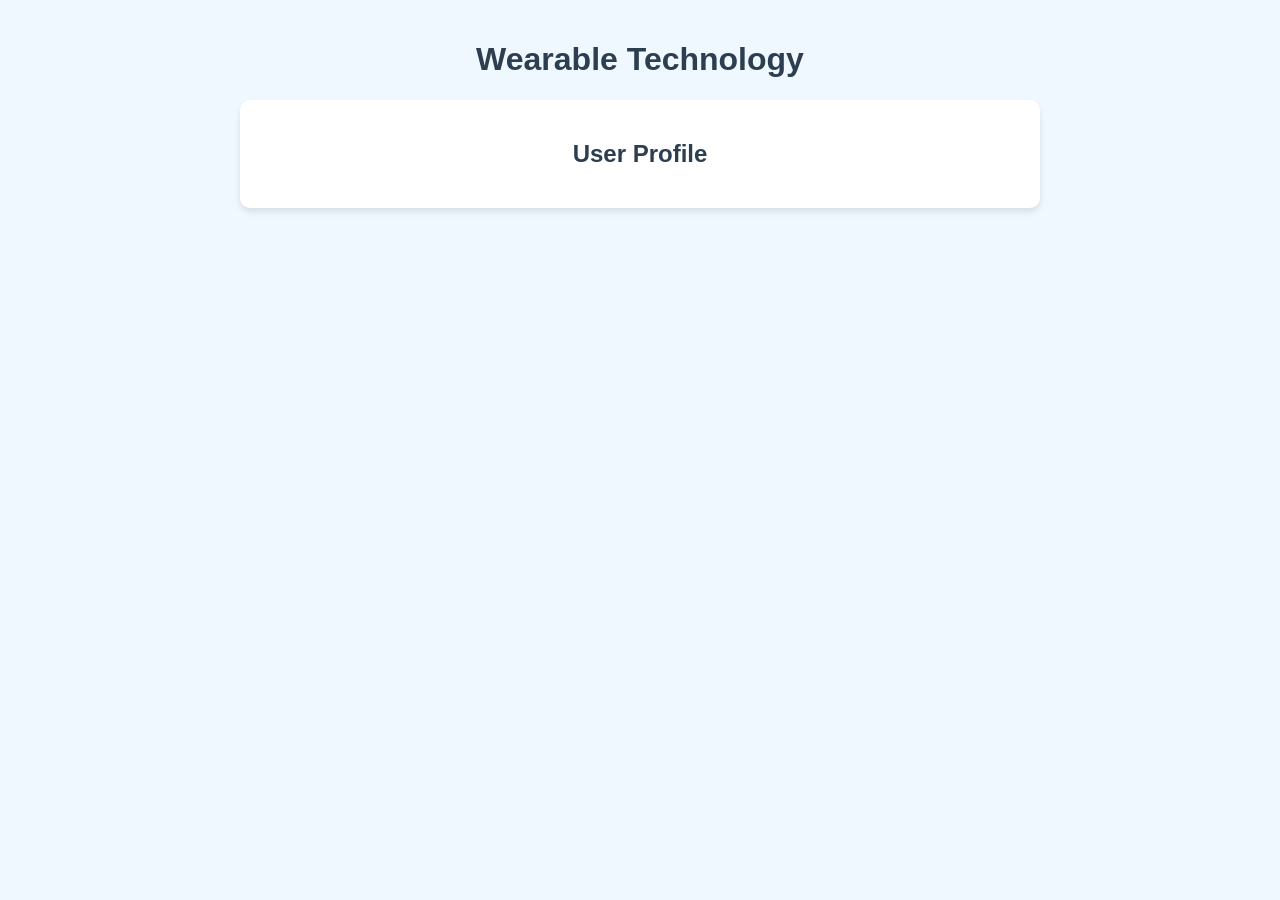
<file: HTML_CODE/index.html>
<!DOCTYPE html>
<html lang="en">
  <head>
    <meta charset="UTF-8" />
    <meta name="viewport" content="width=device-width, initial-scale=1.0" />
    <title>Wearable Technology</title>
    <link
      rel="icon"
      href="https://utfs.io/f/alMZB5gCXzuS24GQqTWocmbORYtfUTyMF045CuwrBzZv9sjL"
    />
    <link rel="stylesheet" href="styles.css" />
  </head>
  <body>
    <div class="container">
      <h1>Wearable Technology</h1>
      <div class="profile-info">
        <h2>User Profile</h2>
        <div id="profile-content">
          <!-- User profile content will be dynamically inserted here -->
        </div>
      </div>
    </div>

    <script src="script.js"></script>
  </body>
</html>
</file>
<file: HTML_CODE/styles.css>
body {
    background-color: #f0f8ff;
    font-family: Arial, sans-serif;
    margin: 0;
    padding: 0;
  }
  
  .container {
    max-width: 800px;
    margin: 0 auto;
    padding: 20px;
  }
  
  h1, h2 {
    color: #2c3e50;
    text-align: center;
  }
  
  .profile-info {
    background-color: white;
    padding: 20px;
    border-radius: 10px;
    box-shadow: 0 4px 6px rgba(0, 0, 0, 0.1);
    margin-top: 20px;
  }
  
  .profile-info input,
  .profile-info textarea {
    width: 100%;
    padding: 8px;
    margin-bottom: 10px;
    border: 1px solid #ccc;
    border-radius: 4px;
  }
  
  .profile-info button {
    background-color: #2c3e50;
    color: white;
    padding: 10px 20px;
    border: none;
    border-radius: 4px;
    cursor: pointer;
    display: block;
    margin: 0 auto;
  }
</file>
